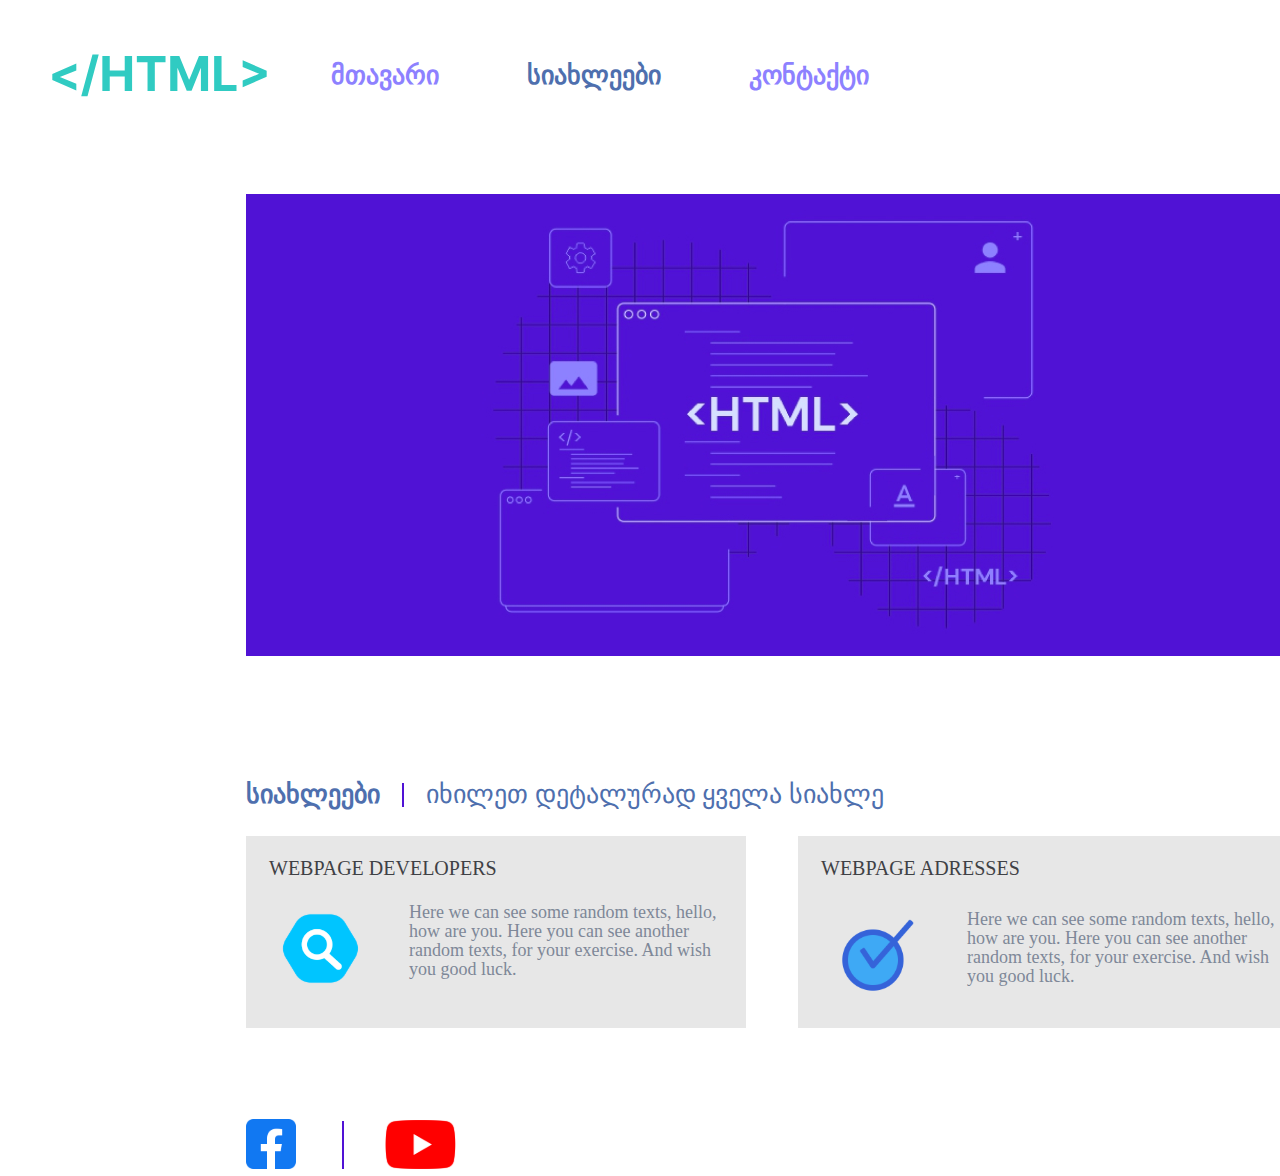
<file: pages/news.html>
<!DOCTYPE html>
<html>
<head>
<link rel="stylesheet" type="text/css" href="../style/reset.css">
	<link rel="stylesheet" type="text/css" href="../style/style.css">
	<title></title>
</head>
<body>

<header>
	
	<img class="logo" src="../photos/logo.svg">
<nav>
<ul>

	<li>
	<a href="../index.html">მთავარი</a>	
	</li>
	<li>
		<a class="active" href="#">სიახლეები</a>
	</li>
	<li>
		<a href="contact.html">კონტაქტი</a>
	</li>
</ul>	
</nav>
</header>

<seaction class="sec-1">
	
<div class="container">
<img class="banner" src="../photos/banner.jpg">
</div>

</seaction>

	<section class="sec-2">
<div class="container">
		<div class="paragraph">
					<h1>სიახლეები</h1>
					<div class="line"></div>
					<h2> იხილეთ დეტალურად ყველა სიახლე</h2>		
</div>

<div class="box-1">
	<p>WEBPAGE DEVELOPERS</p>
	<img class="image2" src="../photos/image 2.svg">
	<p class="text2"> Here we can see some random texts, hello, how are you. Here you can see another random texts, for your exercise. And wish you good luck. </p>

</div>

<div class="box-2">
	<p>WEBPAGE ADRESSES</p>	
	<img class="image1" src="../photos/image 1.svg">
	<p class="text3"> Here we can see some random texts, hello, how are you. Here you can see another random texts, for your exercise. And wish you good luck.  </p>

</div>

</seaction>



<footer>
	
<a href="https://www.facebook.com/GeoLabEdu" target="blank">
<img class="facebook" src="../photos/facebook.svg">
</a>



<a href="https://www.youtube.com/channel/UCGv7kAqQbpP6H0cpNid0afw" target="blank">
<img class="youtube" src="../photos/youtube.svg">
</a>




<div class="vertical-line"></div>







</footer>

</body>
</html>
</file>
<file: style/style.css>
body{
	padding-top: 54px;
	padding-left: 52px;
}

.logo{

	display: inline-block;
	vertical-align: middle;
}

nav{

	display: inline-block;
	vertical-align: middle;
	margin-left: 60px;

}


li{
	display: inline-block;
	margin-right: 84px;
	color: #8D81FF;

}

.active{
	color: #4E6FAE;
}

a{
		
		font-size: 26px;
		font-weight: 700;
		line-height: 31px;
		letter-spacing: 0em;
		text-align: left;
		color: #8D81FF;

	}


.container{
	width: 1052px;
	margin: 0 auto;
	margin-left:194px ;
}

.banner{
	margin-top: 97px;
	width: 100%;

}

.sec-2 {
	margin-top: 120px;

}

.paragraph{
	margin-bottom: 26px;
}


h1 {
	color: #4E6FAE;	
    font-size: 26px;
	font-style: normal;
	font-weight: 700;
	line-height: normal;
	display: inline-block;
	vertical-align: middle;
	margin-right: 18px;
}

h2 {
	color: #4E6FAE;
	font-size: 26px;
	font-style: normal;
	font-weight: 400;
	line-height: normal;
	display: inline-block;
	vertical-align: middle;

}

.line {
	width: 2px;
	height: 24px;
	background-color: #5012D5;
	display: inline-block;
	vertical-align: middle;
	margin-right: 18px;
}

.box-1{
width: 500px;
height: 192px;
background-color: #E7E7E7;
vertical-align: middle;
display: inline-block;
margin-right: 48px;


}

.box-2{
width: 500px;
height: 192px;
background-color: #E7E7E7;
vertical-align: middle;
display: inline-block;

}


p{

padding-top: 21px;
padding-left: 23px;

font-family: Roboto;
font-size: 20px;
font-weight: 400;
line-height: 23px;
letter-spacing: 0em;
text-align: left;
color: #3F4145;
}

.text2{
margin-left: 140px;
margin-top: -105px;
font-family: Helvetica Neue LT GEO;
font-size: 18px;
font-weight: 400;
line-height: 19px;
letter-spacing: 0em;
text-align: left;
width: 335px;
height: 95px;
color: #7E8898;
width: 335px;

}

.image2{
padding-left: 36px;
padding-top: 30px;
vertical-align: middle;


}

.image1{

	padding-left: 36px;
	padding-top: 30px;
	vertical-align: middle;

}


.text3{

width: 335px;
color:#7E8898;
font-family: Roboto;
font-size: 18px;
font-weight: 400;
line-height: 19px;
letter-spacing: 0em;
text-align: left;
margin-top: -110px;
margin-left: 146px;
}

.facebook{
margin-top: 91px;


}



.youtube{

margin-left: 82px;


}

.vertical-line{
width: 2px;
height: 48px;
background-color: #5012D5;
display: inline-block;
margin-left: -120px;
}
</file>
